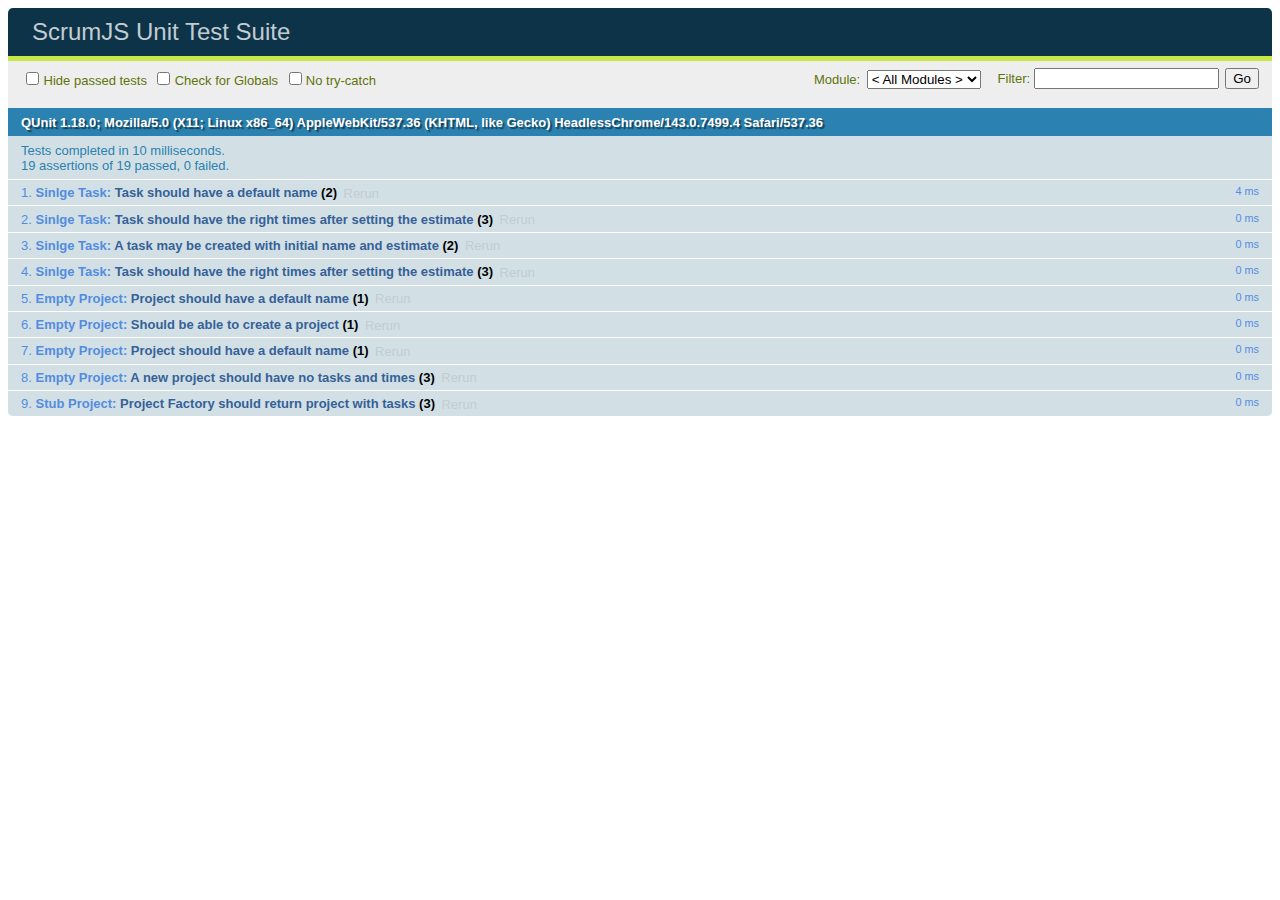
<file: test/runTest.html>
<html>
<head>
  <meta charset="utf-8">
  <title>ScrumJS Unit Test Suite</title>
  <link rel="stylesheet" href="../bower_components/qunit/qunit/qunit.css">
 
   <script src="../src/utils/uuidGenerator.js"></script> 
  <script src="../src/model/task.js"></script>
  <script src="../src/model/project.js"></script>
  <script src="../src/model/projectFactory.js"></script>
  
</head>
<body>
  <div id="qunit"></div>
  <div id="qunit-fixture"></div>
  
  <script src="../bower_components/qunit/qunit/qunit.js"></script>
  
  <script src="taskTests.js"></script>
  <script src="projectTests.js"></script>

</body>
</html>
</file>
<file: bower_components/qunit/qunit/qunit.css>
/*!
 * QUnit 1.18.0
 * http://qunitjs.com/
 *
 * Copyright jQuery Foundation and other contributors
 * Released under the MIT license
 * http://jquery.org/license
 *
 * Date: 2015-04-03T10:23Z
 */

/** Font Family and Sizes */

#qunit-tests, #qunit-header, #qunit-banner, #qunit-testrunner-toolbar, #qunit-userAgent, #qunit-testresult {
	font-family: "Helvetica Neue Light", "HelveticaNeue-Light", "Helvetica Neue", Calibri, Helvetica, Arial, sans-serif;
}

#qunit-testrunner-toolbar, #qunit-userAgent, #qunit-testresult, #qunit-tests li { font-size: small; }
#qunit-tests { font-size: smaller; }


/** Resets */

#qunit-tests, #qunit-header, #qunit-banner, #qunit-userAgent, #qunit-testresult, #qunit-modulefilter {
	margin: 0;
	padding: 0;
}


/** Header */

#qunit-header {
	padding: 0.5em 0 0.5em 1em;

	color: #8699A4;
	background-color: #0D3349;

	font-size: 1.5em;
	line-height: 1em;
	font-weight: 400;

	border-radius: 5px 5px 0 0;
}

#qunit-header a {
	text-decoration: none;
	color: #C2CCD1;
}

#qunit-header a:hover,
#qunit-header a:focus {
	color: #FFF;
}

#qunit-testrunner-toolbar label {
	display: inline-block;
	padding: 0 0.5em 0 0.1em;
}

#qunit-banner {
	height: 5px;
}

#qunit-testrunner-toolbar {
	padding: 0.5em 1em 0.5em 1em;
	color: #5E740B;
	background-color: #EEE;
	overflow: hidden;
}

#qunit-userAgent {
	padding: 0.5em 1em 0.5em 1em;
	background-color: #2B81AF;
	color: #FFF;
	text-shadow: rgba(0, 0, 0, 0.5) 2px 2px 1px;
}

#qunit-modulefilter-container {
	float: right;
	padding: 0.2em;
}

.qunit-url-config {
	display: inline-block;
	padding: 0.1em;
}

.qunit-filter {
	display: block;
	float: right;
	margin-left: 1em;
}

/** Tests: Pass/Fail */

#qunit-tests {
	list-style-position: inside;
}

#qunit-tests li {
	padding: 0.4em 1em 0.4em 1em;
	border-bottom: 1px solid #FFF;
	list-style-position: inside;
}

#qunit-tests > li {
	display: none;
}

#qunit-tests li.running,
#qunit-tests li.pass,
#qunit-tests li.fail,
#qunit-tests li.skipped {
	display: list-item;
}

#qunit-tests.hidepass li.running,
#qunit-tests.hidepass li.pass {
	visibility: hidden;
	position: absolute;
	width:   0px;
	height:  0px;
	padding: 0;
	border:  0;
	margin:  0;
}

#qunit-tests li strong {
	cursor: pointer;
}

#qunit-tests li.skipped strong {
	cursor: default;
}

#qunit-tests li a {
	padding: 0.5em;
	color: #C2CCD1;
	text-decoration: none;
}

#qunit-tests li p a {
	padding: 0.25em;
	color: #6B6464;
}
#qunit-tests li a:hover,
#qunit-tests li a:focus {
	color: #000;
}

#qunit-tests li .runtime {
	float: right;
	font-size: smaller;
}

.qunit-assert-list {
	margin-top: 0.5em;
	padding: 0.5em;

	background-color: #FFF;

	border-radius: 5px;
}

.qunit-collapsed {
	display: none;
}

#qunit-tests table {
	border-collapse: collapse;
	margin-top: 0.2em;
}

#qunit-tests th {
	text-align: right;
	vertical-align: top;
	padding: 0 0.5em 0 0;
}

#qunit-tests td {
	vertical-align: top;
}

#qunit-tests pre {
	margin: 0;
	white-space: pre-wrap;
	word-wrap: break-word;
}

#qunit-tests del {
	background-color: #E0F2BE;
	color: #374E0C;
	text-decoration: none;
}

#qunit-tests ins {
	background-color: #FFCACA;
	color: #500;
	text-decoration: none;
}

/*** Test Counts */

#qunit-tests b.counts                       { color: #000; }
#qunit-tests b.passed                       { color: #5E740B; }
#qunit-tests b.failed                       { color: #710909; }

#qunit-tests li li {
	padding: 5px;
	background-color: #FFF;
	border-bottom: none;
	list-style-position: inside;
}

/*** Passing Styles */

#qunit-tests li li.pass {
	color: #3C510C;
	background-color: #FFF;
	border-left: 10px solid #C6E746;
}

#qunit-tests .pass                          { color: #528CE0; background-color: #D2E0E6; }
#qunit-tests .pass .test-name               { color: #366097; }

#qunit-tests .pass .test-actual,
#qunit-tests .pass .test-expected           { color: #999; }

#qunit-banner.qunit-pass                    { background-color: #C6E746; }

/*** Failing Styles */

#qunit-tests li li.fail {
	color: #710909;
	background-color: #FFF;
	border-left: 10px solid #EE5757;
	white-space: pre;
}

#qunit-tests > li:last-child {
	border-radius: 0 0 5px 5px;
}

#qunit-tests .fail                          { color: #000; background-color: #EE5757; }
#qunit-tests .fail .test-name,
#qunit-tests .fail .module-name             { color: #000; }

#qunit-tests .fail .test-actual             { color: #EE5757; }
#qunit-tests .fail .test-expected           { color: #008000; }

#qunit-banner.qunit-fail                    { background-color: #EE5757; }

/*** Skipped tests */

#qunit-tests .skipped {
	background-color: #EBECE9;
}

#qunit-tests .qunit-skipped-label {
	background-color: #F4FF77;
	display: inline-block;
	font-style: normal;
	color: #366097;
	line-height: 1.8em;
	padding: 0 0.5em;
	margin: -0.4em 0.4em -0.4em 0;
}

/** Result */

#qunit-testresult {
	padding: 0.5em 1em 0.5em 1em;

	color: #2B81AF;
	background-color: #D2E0E6;

	border-bottom: 1px solid #FFF;
}
#qunit-testresult .module-name {
	font-weight: 700;
}

/** Fixture */

#qunit-fixture {
	position: absolute;
	top: -10000px;
	left: -10000px;
	width: 1000px;
	height: 1000px;
}
</file>
